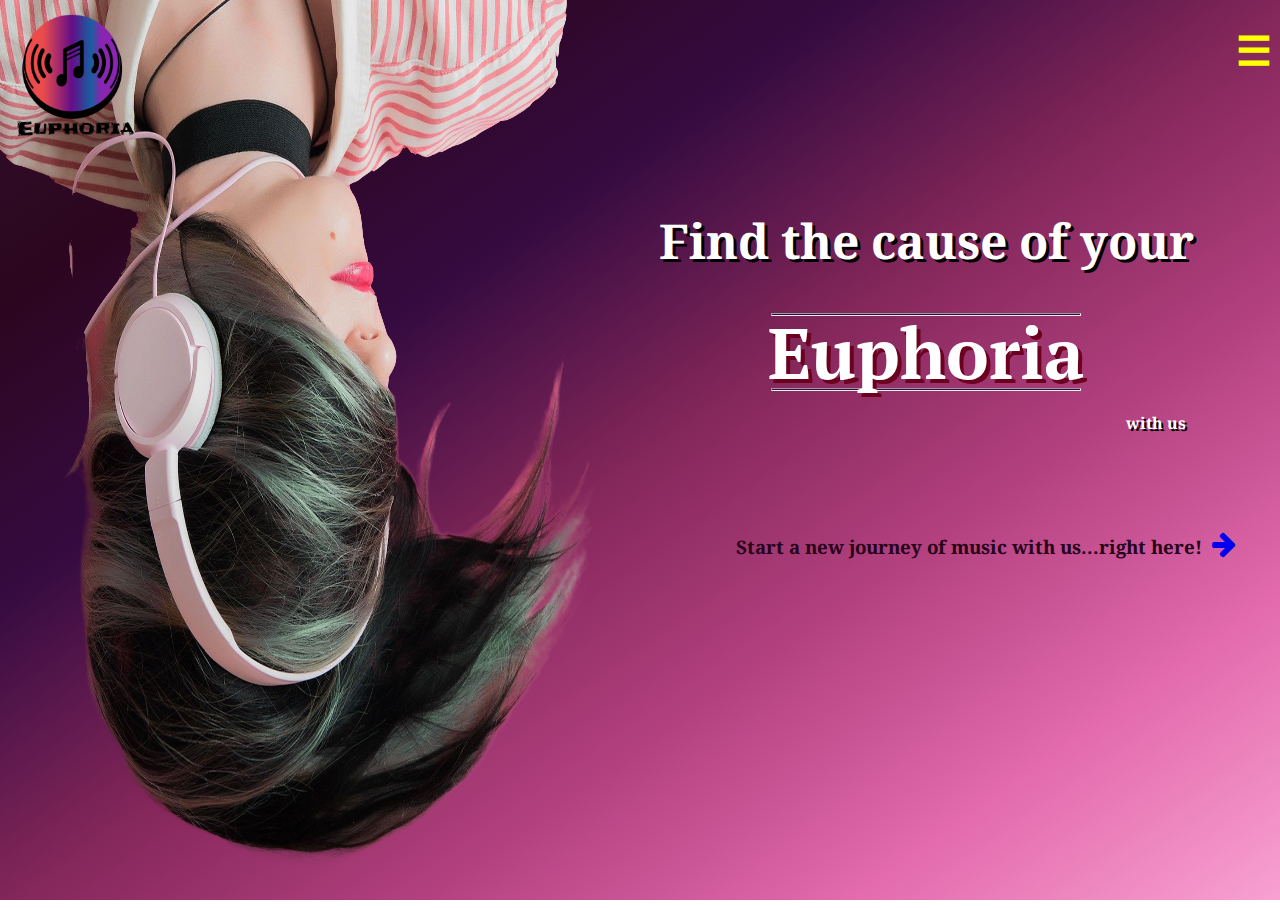
<file: index.html>
<!DOCTYPE html>
<html>
<head>
	<!--Basic -->
	<meta charset="utf-8">

    <!--title and importing css files-->
	<title>Euphoria</title>

	<!--Mobile meta-->
    <meta name="viewport" content="width=device-width, initial-scale=1">

    <link rel="stylesheet" href="css/styles.css">
    <link rel="stylesheet" href="font-awesome/css/font-awesome.min.css">
    
    <!--google fonts-->
    <link rel="preconnect" href="https://fonts.gstatic.com">
	<link href="https://fonts.googleapis.com/css2?family=PT+Serif&display=swap" rel="stylesheet">
	<link href="https://fonts.googleapis.com/css2?family=Noto+Serif&display=swap" rel="stylesheet">

	<script type="text/javascript" src="js/script.js"></script>
</head>
<body>
	<!--navbar start-->	
	<div id="navbar" style="margin-left:0px;">
		<a id="image_nav" href="#banner"><img src="final_logo.png"></a>
		<div id="mySidenav" class="sidenav">
  			<a href="javascript:void(0)" class="closebtn" onclick="closeNav()">&times;</a>
  			<a href="#banner" onclick="closeNav()">Home</a>
  			<!--<a href="#about" onclick="closeNav()">About</a>-->
  			<a href=product.html onclick="closeNav()">Products</a>
  			<a href=contact.html onclick="closeNav()">Contact</a>
  			<a href=login.html onclick="closeNav()">Buy Now</a>
		</div>

		<span id="button" onclick="openNav()">&#9776;</span>
	</div>	
	<!--navbar end-->

	<div id="banner" class="banner full-screen-mode parallax">
		<div class="row">
			<div class="col-lg-6 col-md-6 col-xs-12"> 
				<img src="ear3.png" alt="A girl with headphones" id="img1">
			</div>

			<div class="col-lg-6 col-md-6 col-xs-12" style="float:right">
				<div id="text_banner">
					<h2>Find the cause of your</h2>
					<hr /> 
					<h1>Euphoria</h1>
					<hr />
					<h4>with us</h4>
					<h3>Start a new journey of music with us...right here!<a href=product.html><span><i class="fa fa-arrow-right"></i></span></a></h3>
				</div>
			</div>		
		</div>		
	</div>


	<!--banner end-->
</body>
</html>
</file>
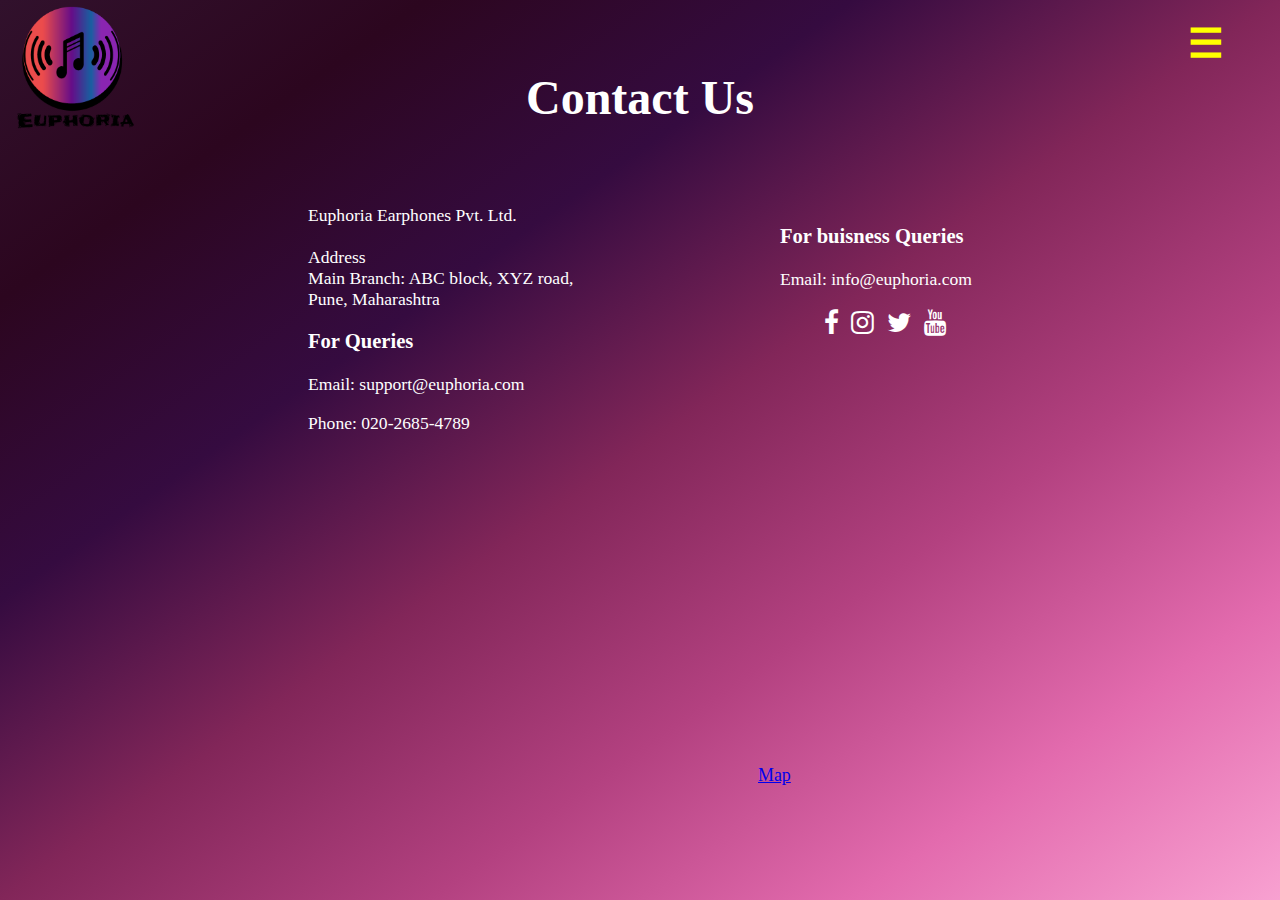
<file: contact.html>
<!DOCTYPE html>
<html>
<head>
	<!--Basic -->
	<meta charset="utf-8">

    <!--title and importing css files-->
	<title>Euphoria</title>

	<!--Mobile meta-->
    <meta name="viewport" content="width=device-width, initial-scale=1">

    <link rel="stylesheet" href="css/styles.css">
    <link rel="stylesheet" href="font-awesome/css/font-awesome.min.css">
    
    <!--google fonts-->
    <link rel="preconnect" href="https://fonts.gstatic.com">
	<link href="https://fonts.googleapis.com/css2?family=PT+Serif&display=swap" rel="stylesheet">
	<link href="https://fonts.googleapis.com/css2?family=Noto+Serif&display=swap" rel="stylesheet">

	<script type="text/javascript" src="js/script.js"></script>
</head>
<body>
	<header class="header">
	<!--navbar start-->	
	<div id="navbar" style="margin-left:0px;">
		<a id="image_nav" href=index.html><img src="final_logo.png"></a>
		<div id="mySidenav" class="sidenav">
  			<a href="javascript:void(0)" class="closebtn" onclick="closeNav()">&times;</a>
  			<a href=index.html onclick="closeNav()">Home</a>
  			<!--<a href="#about" onclick="closeNav()">About</a>-->
  			<a href=product.html onclick="closeNav()">Products</a>
  			<a href=contact.html onclick="closeNav()">Contact</a>
  			<a href=login.html onclick="closeNav()">Buy Now</a>
		</div>

		<span id="button" onclick="openNav()">&#9776;</span>
	</div>	
	<!--navbar end-->
	</header>

	<div id="contact">
		<div id="title">
			<h2>Contact Us</h2>
		</div>
		<div class="row">
		<div id="left_part">
			<div>Euphoria Earphones Pvt. Ltd. <br/><br /> Address <br />
			Main Branch: ABC block, XYZ road, <br /> Pune, Maharashtra
			</div>
			<h3>For Queries</h3>
			<p>Email: support@euphoria.com</p>
			<p>Phone: 020-2685-4789</p>
		</div>

		<div id="right_part">
			<div>
				<h3>For buisness Queries</h3>
				<p>Email: info@euphoria.com</p>
				<ul id="footer_items">
					<li><a href="#"><i class="fa fa-facebook"></i></a></li>
					<li><a href="#"><i class="fa fa-instagram"></i></a></li>
					<li><a href="#"><i class="fa fa-twitter"></i></a></li>
					<li><a href="#"><i class="fa fa-youtube"></i></a></li>
				</ul>
			</div>
			
		</div>

		</div>

		<div id="map">
        <a href="https://goo.gl/maps/Hq59hXKR4GYpf6XP7">
          <div id="map-tile">
            <iframe src="https://www.google.com/maps/embed?pb=!1m18!1m12!1m3!1d60528.666098453265!2d73.82958076467843!3d18.527020751254984!2m3!1f0!2f0!3f0!3m2!1i1024!2i768!4f13.1!3m3!1m2!1s0x3bc2c04764c5920d%3A0x12d6bca180ecac3!2sAudio%20palace!5e0!3m2!1sen!2sin!4v1615107760193!5m2!1sen!2sin" style="border:0;" allowfullscreen="" loading="lazy" aria-hidden="false" tabindex="0"></iframe>
            <div>Map</div>
          </div>
        </a>
      </div>
	</div>
	
</body>
</html>
</file>
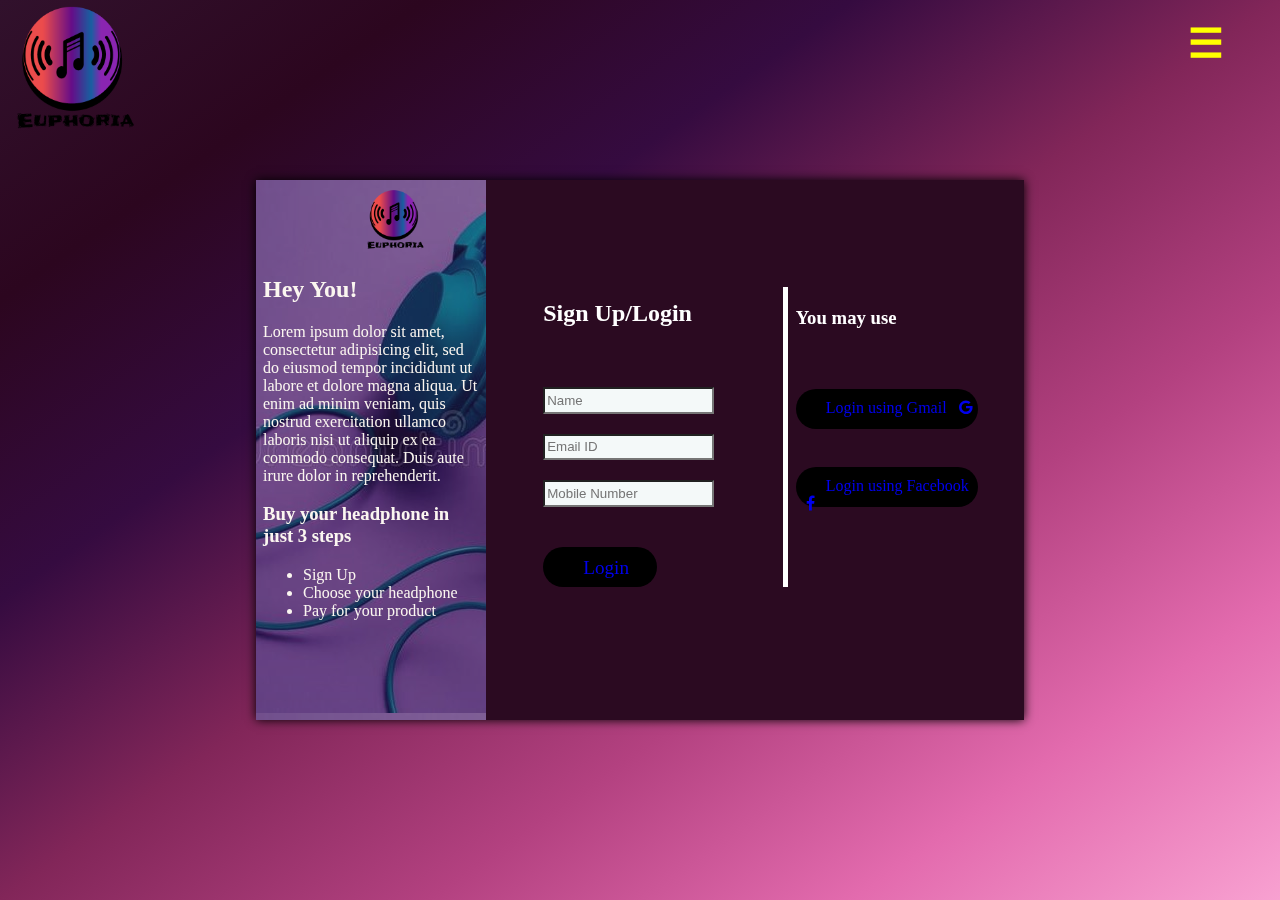
<file: login.html>
<!DOCTYPE html>
<html>
<head>
	<!--Basic -->
	<meta charset="utf-8">

    <!--title and importing css files-->
	<title>Euphoria</title>

	<!--Mobile meta-->
    <meta name="viewport" content="width=device-width, initial-scale=1">

    <link rel="stylesheet" href="css/styles.css">
    <link rel="stylesheet" href="font-awesome/css/font-awesome.min.css">
    
    <!--google fonts-->
    <link rel="preconnect" href="https://fonts.gstatic.com">
	<link href="https://fonts.googleapis.com/css2?family=PT+Serif&display=swap" rel="stylesheet">
	<link href="https://fonts.googleapis.com/css2?family=Noto+Serif&display=swap" rel="stylesheet">

	<script type="text/javascript" src="js/script.js"></script>
</head>
<body style="overflow: scroll;">
	<header class="header">
	<!--navbar start-->	
		<div id="navbar" style="margin-left:0px;">
			<a id="image_nav" href=index.html><img src="final_logo.png"></a>
			<div id="mySidenav" class="sidenav">
		  		<a href="javascript:void(0)" class="closebtn" onclick="closeNav()">&times;</a>
		  		<a href=index.html onclick="closeNav()">Home</a>
		  		<!--<a href="#about" onclick="closeNav()">About</a>-->
		  		<a href=product.html onclick="closeNav()">Products</a>
		  		<a href=contact.html onclick="closeNav()">Contact</a>
		  		<a href=login.html onclick="closeNav()">Buy Now</a>
			</div>

			<span id="button" onclick="openNav()">&#9776;</span>
		</div>	
	<!--navbar end-->
	</header>

	<div >
		<div id="login_page" class="row " style=" background-color: #2b0a21; background-image:none">
			<div id="side_image" class="col-lg-5 col-md-5 col-xs-12" style="background-image: url('wall3.jpg')"></div>
				<div id="side_image_inner" >
					<img src="final_logo.png">
					<h2>Hey You!</h2>
					<p>Lorem ipsum dolor sit amet, consectetur adipisicing elit, sed do eiusmod
					tempor incididunt ut labore et dolore magna aliqua. Ut enim ad minim veniam,
					quis nostrud exercitation ullamco laboris nisi ut aliquip ex ea commodo
					consequat. Duis aute irure dolor in reprehenderit.</p>

					<h3>Buy your headphone in just 3 steps</h3>
					<ul>
						<li>Sign Up</li>
						<li>Choose your headphone</li>
						<li>Pay for your product</li>
					</ul>
				</div>				
			

			<div id= "login_form" class="col-lg-7 col-md-7 col-xs-12" style="background-image:none; background-color: #2b0a21;">
				<div id="part1">
					<h2 style="color:white">Sign Up/Login</h2>
						<form method="post" name="loginform" class="col-lg-6 col-xs-12">
							<div><input type="text" name="form_name" id="form_name" placeholder="Name" required="required" data-error="Firstname is required." contentEditable="true" /><br /></div>
	  						<div><input type="email" name="form_name" id="form_email" placeholder="Email ID" required="required" data-error="Email Id is required." contentEditable="true"  /><br /></div>
	  						<div><input type="number" name="form_name" id="form_no" placeholder="Mobile Number" required="required" data-error="Mobile number is
	  					required." contentEditable="true"  /><br /></div>
	  						<div id="submit"><a href="#">Login</a></div>

						</form>				

						<div class="vl"></div>

					<div id="login_option" class="col-lg-6 col-xs-12">
						<h3 style="color:white">You may use</h3>
						<div><a href="#">Login using Gmail &nbsp <i class="fa fa-google" aria-hidden="true"></i></a></div><br />
						<div id="bottom"><a href="#">Login using Facebook &nbsp <i class="fa fa-facebook" aria-hidden="true"></i></a></div>
					</div>
				</div>				
			</div>
		</div>
	</div>
	


</body>
</html>
</file>
<file: css/styles.css>
*{
	box-sizing: border-box;
}

/*------------------------index1.html start----------------------------------*/
/*---navbar start---*/

.sidenav {
  height: 100%;
  width: 0;
  position: fixed;
  z-index: 2;
  top: 0;
  right: 0;
  background-color: #111;
  overflow-x: hidden;
  transition: 0.5s;
  padding-top: 60px;
}

.sidenav a {
  padding: 8px 8px 8px 32px;
  text-decoration: none;
  font-size: 25px;
  color: #818181;
  display: block;
  transition: 0.3s;
}

.sidenav a:hover {
  color: #f1f1f1;
}

.sidenav .closebtn {
  position: absolute;
  top: 0;
  right: 25px;
  font-size: 36px;
  margin-left: 50px;
}


#button{
	float: right;
	color: yellow;
	margin-top: 20px;
	font-size:40px;
	cursor: pointer;
	height: 1.5em;
	font-weight: bolder;

}


#image_nav img{
	position:absolute;
	z-index:2;
	float:left;
	height:15vh;
	-webkit-animation: bladeSpin 7s ease-in-out 1;
}

@-webkit-keyframes bladeSpin {
   from { -webkit-transform: rotate(0deg); }
   to { -webkit-transform: rotate(360deg); }
} 
/*---navbar end---*/

/*---banner start---*/
#img1{
	float:left;
	transform: rotate(180deg);
	margin-top: -90px;
	margin-left: -100px;
	z-index: 1;
	height: 110vh;
	width: 55vw;
}

body{
	background-image: linear-gradient(to bottom right,#31112c, #2c061f, #350b40, #822659, #b34180, #e36bae, #f8a1d1);
	background-position: center center;
	background-repeat: no-repeat;
	background-attachment: fixed;
	background-size: cover;
	height:100%;
}

#text_banner{
	margin-top: 200px;
	color: white;
}

#text_banner > h1{
	font-family: 'PT Serif', serif;
	text-align: center;	
	font-size: 4.5em;
	margin: -12px;
	text-shadow: 4px 4px #6b011f;

}

#text_banner > h2{
	font-family: 'Noto Serif', serif;
	text-align: center;
	font-size: 3em;
	text-shadow: 3px 3px black;
}

#text_banner > hr{
	width: 50%;
	margin-top: 0px;
	margin-bottom: 0px;
	height: 3px;
	background-color: #350b40;
}

#text_banner > h3{
	font-family: 'Noto Serif', serif;
	margin-top: 90px;
	margin-left: 120px;
	color: #26001b;
	font-weight: bold;
}

#text_banner h4{
	margin-right:50px;
	text-align:right;
	font-family: 'Noto Serif', serif;
	text-shadow: 2px 2px black;
}

#text_banner span{
	margin-left: 10px;
	font-size: 1.5em;
}
/*---banner end---*/

/*------------------------contact.html-----------------------------*/
#contact{
	color:white;
}
#contact #title{
	text-align:center;
	font-size:2em;
	margin-top: 70px;
}

.header #navbar{
	position:fixed;
	top:0;
	width: 95%;
}

#left_part{
	margin-left:300px;
	margin-top:40px;
	font-size:1.1em;
	float:left;
}

#right_part{
	margin-right:300px;
	margin-top:40px;
	font-size:1.1em;
	float:right;
}

#footer_items li{
	display: inline;
	margin: 4px;
	font-weight: bold;
	font-size: 1.5em;
}

#footer_items a{
	color: white;
}

#map{
	margin-left:250px;
	margin-top: 10px;
}

#map-tile iframe{
	margin-top:60px;
}

#map-tile div{
	margin-left:500px;
	font-size:1.12em;
	text-decoration:none;
}

#map-tile iframe{
	width: 70vw;
	height:250px; 
}

/*------------------------contact.html-----------------------------*/

/*------------------------product.html-----------------------------*/

#image_banner{
	float:right;
	width: 60%;
	height: 600px;
	border-radius: 25px;
	background-color: #350b40;
	margin-top:80px;
	margin-right:-20px;
	z-index:1;
}

#logo_area{
	width: 250px;
	height: 150px;
	background-color: #350b40;
	z-index: 1;
	margin-left: -90px;
	margin-top: -60px;
	border-radius: 25px;
}

#logo_area img{
	margin-top: 17px;
	margin-left: 60px;
}

#headphone_image img{
	position:absolute;
	z-index: 2;
	width:30%;
	height: 70%;
	margin-left: 700px;
	margin-top: 150px;
	transform:rotate(10deg);
}

#main_screen .items_product a{
	color: #af0069;
	font-size:1.12em;
	text-shadow: 1px 1px black;
}

#main_screen .items_product a:hover{
	color: #c70039;
}

#main_screen .items_product .active{
	color: #c70039;
}

#features{
	float:right;
	margin-left: 1200px;
	margin-top: 200px;
	position:absolute;
	z-index:1;
	color: #f5f4f4;
}

#features h2{
	font-size: 2em;
}

#features td{
	margin-top:7px;
	font-size:1.12em;
}

#price{
	position:absolute;
	z-index:2;
	width:200px;
	height: 55px;
	background-color: #9f5f80;
	text-align:center;
	float:right;
	margin-left:1320px;
	margin-top: 640px;
	font-family: 'Shippori Mincho', serif;
	vertical-align: middle;
	font-size:2em;
}

#main_screen{
	background-color:#1d1919;
}

#name{
	float:left;
	margin-top: -600px;
	margin-left:100px;
	color: #efbbcf;
}

#name h3{
	font-size: 1.5em;
}

#name h1{
	font-size: 3em;
}

#name p{
	margin-top: 180px;
	width: 30%;
}

#name #buy{
	width: 100px;
	height: 30px;
	border-radius: 25px;
	background-color:white;
	text-align:center;
	vertical-align:middle;
	font-size: 1.2em;
	font-weight: bolder;
	font-family: 'Shippori Mincho', serif;
	color:#2c003e;
}

#toggle_product{
	position:absolute;
	bottom:10px;
	margin-left:800px;
}

#toggle_product i{
	font-size:2em;
}

/*------------------------product.html-----------------------------*/


/*------------------------login.html--------------------------------*/
#side_image{
	width:30%;
	float:left;
	opacity:0.6;
	position:absolute;
	height:100%;
}
#side_image_inner{
	padding:7px;
	opacity:1;
	color:#fbf6f0;
	height:20%;
	width:30%;
	float:left;
	position:absolute;
	opacity:1;
}

#side_image_inner img{
	width:30%;
	margin-left:100px;
}

#login_form{
	margin-top:160px;
	width:60%;
	float:right;

}

#login_form h2, #login_option h3{
	margin-top:-40px;
	margin-bottom:60px;
	color:-internal-light-dark(black, white);
}

#login_page{
	position:fixed;
	left:20%;
	top:20%;
	margin:0px auto;
	box-shadow: 0 0 10px rgba(0,0,0);
	width:60%;
	height:60%;
}

#login_option{
	float:right;
	width:40%;
	margin:0px auto;
	margin-right:90px;
	margin-top:-240px;
}

.vl{
	height:300px;
	border-left:5px solid white;
	margin-left:240px;
	margin-top: -300px
}

#part1{
	margin-left:-20px;
	margin-right:-90px;
}

#form_name, #form_email, #form_no{
	margin-bottom:20px;
	height:2em;
	width:30%;
	background-color:#f4f9f9;
}

#login_option a{
	text-decoration:none;	
	height:120px;
	margin-left:20px;
}

#login_option div{
	width:80%;
	height:40px;
	background-color: #FFFFFF;
	margin-top:20px;
	border-radius:20px;
	padding-top:10px;
	padding-left:10px;
	background-color:black;
}

#submit{
	width:20%;
	height:40px;
	background-color: #FFFFFF;
	margin-top:20px;
	border-radius:20px;
	padding-top:10px;
	padding-left:40px;
	height:40px;
	background-color:black;
}

#submit a{
	text-decoration:none;
	font-size:1.2em;		
}


/*------------------------login.html--------------------------------*/


















@media(min-width: 992px) and (max-width:1024px){
	.col-lg-1, .col-lg-2, .col-lg-3, .col-lg-4, .col-lg-5, .col-lg-6,
	.col-lg-7, .col-lg-8, .col-lg-9, .col-lg-10, .col-lg-11, .col-lg-12
	{
		float: left;
		
	}
	.col-lg-1{
		width: 8.33%;
	}
	
	.col-lg-2{
		width: 16.66%;
	}
	
	.col-lg-3{
		width: 25%;
	}
	
	.col-lg-4{
		width: 33%;
	}
	
	.col-lg-5{
		width: 41.66%;
	}
	
	.col-lg-6{
		width: 50%;
	}
	
	.col-lg-7{
		width: 58.33%;
	}
	
	.col-lg-8{
		width: 66.66%;
	}
	
	.col-lg-9{
		width: 74.99%;
	}
	
	.col-lg-10{
		width: 83.33%;
	}
	
	.col-lg-11{
		width: 91.66%;
	}
	
	.col-lg-12{
		width: 100%;
	}

	#left_part{
		margin-left:100px;
		margin-top:40px;
		font-size:1.1em;
		float:left;
	}

	#right_part{
		margin-right:150px;
		margin-top:40px;
		font-size:1.1em;
		float:right;
	}

	#map{
		margin-left:140px;
	}

	#map-tile div{
		margin-left:350px;
	}

	#login_page{
		width:95%;
		margin-left:-180px;
		height:35%;
	}
	
}

@media(min-width: 768px) and (max-width: 991px){
	.col-md-1, .col-md-2, .col-md-3, .col-md-4, .col-md-5, .col-md-6,
	.col-md-7, .col-md-8, .col-md-9, .col-md-10, .col-md-11, .col-md-12
	{
		float: left;
		
	}
	.col-md-1{
		width: 8.33%;
	}
	
	.col-md-2{
		width: 16.66%;
	}
	
	.col-md-3{
		width: 25%;
	}
	
	.col-md-4{
		width: 33%;
	}
	
	.col-md-5{
		width: 41.66%;
	}
	
	.col-md-6{
		width: 50%;
	}
	
	.col-md-7{
		width: 58.33%;
	}
	
	.col-md-8{
		width: 66.66%;
	}
	
	.col-md-9{
		width: 74.99%;
	}
	
	.col-md-10{
		width: 83.33%;
	}
	
	.col-md-11{
		width: 91.66%;
	}
	
	.col-md-12{
		width: 100%;
	}

	/*--banner and navbar---*/
	#text_banner h4{
		margin-left: 300px;
	}

	#text_banner h3{
		margin-left: 25px;
	}


	#text_banner{
		font-size:0.85em;
	}

	#img1{
		height:80vh;
		margin-left:-10px;
	}

	#image_nav img{
		height:12vh;
	}

	body{
		height:100%;
		width:100%;
	}

	#left_part{
		margin-left:100px;
		margin-top:40px;
		font-size:1.1em;
		float:left;
	}

	#right_part{
		margin-right:100px;
		margin-top:40px;
		font-size:1.1em;
		float:right;
	}

	#map{
		margin-left:140px;
		margin-top: 120px;
	}

	#map-tile iframe{
		margin-top: 120px;
	}

	#map-tile div{
		margin-left: 230px;
	}

	.header #button{
		margin-right: 120px;
	}

	.sidenav .closebtn {
		margin-left:120px;
	}

	/*---banner and navbar---*/

		/*---product.html---*/
	#name{
		margin-top:-1000px;
		margin-left:30px;
	}

	#image_banner{
		margin-top: 600px;
		width:200%;
	}

	#name p{
		float:right;
		margin-top:-170px;
		margin-right:30px;
		z-index:1;
		font-size:1.25em;
		width:40%;
	}

	#headphone_image img{
		height:33%;
		display: block;
  		margin-left: 300px;
  		margin-top:600px;
	}

	#features{
		float:unset;
		margin-left:50px;
		margin-top:1200px;
		font-size: 1.35em;
	}

	#features h2{
		font-size:2em;
	}

	#features td{
		font-size:1.5em;
	}

	#price{
		float:unset;
		margin-left:800px;
		margin-top:1160px;
		z-index:1;
	}

	#toggle_product{
		margin-left: 500px;
		bottom:60px;
		
	}

	.sidenav{
		z-index:2;
	}
	/*---product.html---*/

	/*---login.html---*/
	#login_page{
		width:95%;
		margin-left:-120px;
	}

	#login_option{
		margin-right:80px;
	}

	#login_option div{
		width:90%;
		padding-left:0px;
	}

	#login_option h3{
		margin-left:10px;
	}

	#login_page{
		height:50%;
	}

	.vl{
		margin-left: 220px;
	}

	#submit{
		padding-left:30px;
	}

	/*---login.html---*/

}

@media(max-width: 767px){
	.col-xs-1, .col-xs-2, .col-xs-3, .col-xs-4, .col-xs-5, .col-xs-6,
	.col-xs-7, .col-xs-8, .col-xs-9, .col-xs-10, .col-xs-11, .col-xs-12
	{
		float: left;
		
	}

	.col-xs-1{
		width: 8.33%;
	}
	
	.col-xs-2{
		width: 16.66%;
	}
	
	.col-xs-3{
		width: 25%;
	}
	
	.col-xs-4{
		width: 33%;
	}
	
	.col-xs-5{
		width: 41.66%;
	}
	
	.col-xs-6{
		width: 50%;
	}
	
	.col-xs-7{
		width: 58.33%;
	}
	
	.col-xs-8{
		width: 66.66%;
	}
	
	.col-xs-9{
		width: 74.99%;
	}
	
	.col-xs-10{
		width: 83.33%;
	}
	
	.col-xs-11{
		width: 91.66%;
	}
	
	.col-xs-12{
		width: 100%;
	}

	/*--banner and navbar---*/
	#text_banner h4{
		margin-left: 300px;
	}

	#text_banner > h3{
		margin-left: 35px;
		position:absolute;
		z-index:2;
		bottom:-70px;
		color:black;
	}

	#text_banner{
		font-size:0.65em;
		margin-top:40px;
	}

	#img1{
		position:absolute;
		margin-left:80px;
		overflow: auto;
		transform: rotate(360deg);
		bottom:-70px;
		height:70vh;
		width:60vw;
	}

	body{
		height:auto;
		width:auto;

	}

	#img1{
		margin-top: 180px;
		z-index:unset;
	}

	#image_nav img{
		float:left;
		z-index:unset;
	}

	#left_part{
		margin-left:60px;
		margin-top:40px;
		font-size:1em;
		float:left;
		text-align: center;
	}

	#right_part{
		margin-right:100px;
		margin-top:40px;
		font-size:1em;
		float:right;
		text-align:center;
	}

	#map{
		margin-left:10px;
		margin-top: 120px;
		text-align:center;
	}

	#map-tile iframe{
		margin-top: 120px;
	}

	#map-tile div{
		margin-left: 230px;
	}
	#contact #title{
		margin-left: -10px;
		font-size:1.5em;
		margin-top:120px;
	}


	/*--banner and navbar---*/

	/*---product.html---*/
	#name{
		margin-top:-1000px;
		margin-left:30px;
	}

	#image_banner{
		margin-top: 600px;
		width:200%;
	}

	#name p{
		float:right;
		margin-top:-170px;
		margin-right:40px;
		z-index:unset;
	}

	#headphone_image img{
		height:33%;
		display: block;
  		margin-left: 300px;
  		margin-top:600px;
	}

	#features{
		float:unset;
		margin-left:50px;
		margin-top:1200px;
		font-size: 2em;
	}

	#price{
		float:unset;
		margin-left:800px;
		margin-top:1160px;
	}

	#toggle_product{
		margin-left: 500px;
		bottom:60px;
	}
	/*---product.html---*/



	/*---login.html---*/
	#side_image{
		width:100%;
		height:74%;
	}

	#side_image_inner{
		width:100%;
		height:60%;
	}

	.sidenav{
		z-index:1;
	}

	#login_page{
		width:93%;
		margin:0px auto;
		margin-left:-60px;
		overflow:scroll;
		height:90%;
		opacity:1;
		z-index:-1;
	}

	#login_form{
		margin-top:540px;
		background-color: #2b0a21;
		margin-right:30px;
		height:100%;
	}

	#login_option{
		float:unset;
		margin-top:300px;
		margin-left:0px;
	}

	#login_option h3{
		margin-bottom:-10px;
		margin-left:30px;
	}

	#login_option div{
		width:140%;
		margin-left:-30px;
		margin-bottom:-10px;
	}

	#part1{
		width:200%;
	}

	#part1 h2{
		margin-bottom:20px;
	}

	#form_name{
		margin-top:-70px;
	}

	#form_name, #form_email, #form_no{
		width:40%;
	}

	#submit{
		width:30%;
		margin-left:10px;
	}

	#submit a{
		padding-left:-2px;
	}

	.vl{
		position:absolute;
		margin-left:0px;
		background-color:#2b0a21;
		width:0px;
		height:0px;
	}

	#bottom{
		margin-bottom:70px;
	}


	/*---login.html---*/
}
</file>
